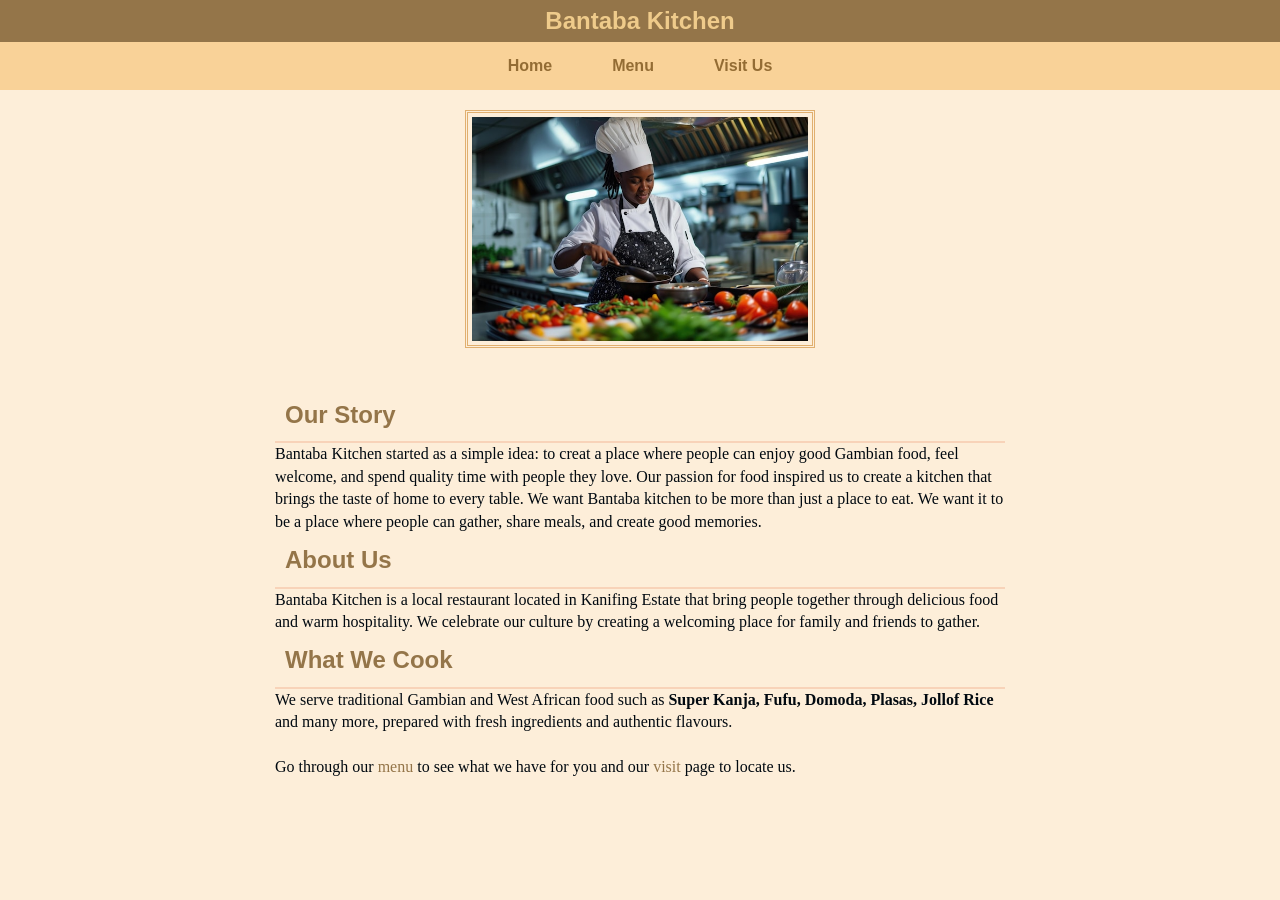
<file: index.html>
<!DOCTYPE html>
<html lang="en">
<head>
    <meta charset="UTF-8">
    <meta name="viewport" content="width=device-width, initial-scale=1.0">
    <title>Index/Home</title>
    
    <link rel="stylesheet" href="style.css">
</head>

<body>

    <header>
        <nav class="nav-bar">
            <h1>Bantaba Kitchen</h1>
            <ul>
             <li><a href="index.html">Home</a></li>
             <li><a href="menu.html">Menu</a></li>
             <li><a href="visit.html">Visit Us</a></li>
            </ul>
        </nav>
    </header>

    <img width="250" src="black-female-chef-instructs-cooking-tv-show-restaurant-kitchen_864588-27599.jpg" alt="">

    <main>
        <section class="index-section">
         <h2>Our Story</h2>
         <p>Bantaba Kitchen started as a simple idea: to creat a place where people can enjoy good Gambian food, feel welcome, and spend quality time with people they love. Our passion for food inspired us to create a kitchen that brings the taste of home to every table. We want Bantaba kitchen to be more than just a place to eat. We want it to be a place where people can gather, share meals, and create good memories.</p>

         <h2>About Us</h2>
         <p>Bantaba Kitchen is a local restaurant located in Kanifing Estate that bring people together through delicious food and warm hospitality. We celebrate our culture by creating a welcoming place for family and friends to gather.</p>

         <h2>What We Cook</h2>
         <p>We serve traditional Gambian and West African food such as <strong>Super Kanja, Fufu, Domoda, Plasas, Jollof Rice</strong> and many more, prepared with fresh ingredients and authentic flavours.</p>
         <!-- used the <strong></strong> tag to make sure the dishes are written in bold -->
          <br>
          <p>Go through our <a href="menu.html">menu</a> to see what we have for you and our <a href="visit.html">visit</a> page to locate us.</p>
        </section>
    </main> 
</body>

</html>
</file>
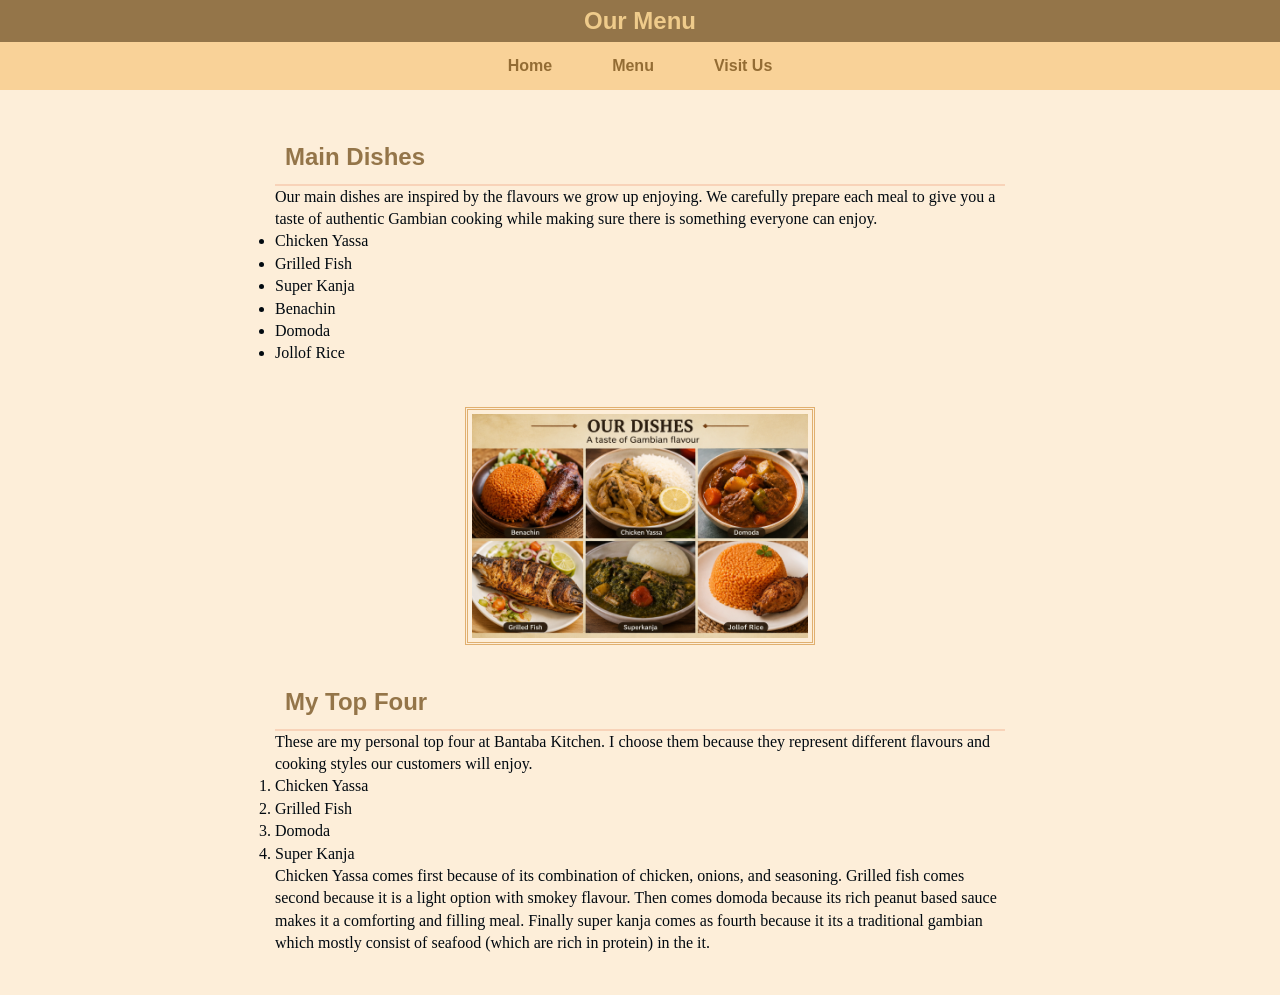
<file: menu.html>
<!DOCTYPE html>
<html lang="en">
<head>
    <meta charset="UTF-8">
    <meta name="viewport" content="width=device-width, initial-scale=1.0">
    <title>Menu</title>
    
    <link rel="stylesheet" href="style.css">
</head>

<body>

    <header>    
        <nav class="nav-bar">
            <h1>Our Menu</h1>
            <ul>
                <li><a href="index.html">Home</a></li>
                <li><a href="menu.html">Menu</a></li>
                <li><a href="visit.html">Visit Us</a></li>
            </ul>
        </nav>
    </header>

    <main>
        <section class="menu-section">
            <h2>Main Dishes</h2>

            <p>Our main dishes are inspired by the flavours we grow up enjoying. We carefully prepare each meal to give you a taste of authentic Gambian cooking while making sure there is something everyone can enjoy.</p>

            <ul>
             <li>Chicken Yassa</li>
             <li>Grilled Fish</li>
             <li>Super Kanja</li>
             <li>Benachin</li>
             <li>Domoda</li>
             <li>Jollof Rice</li>
             <br>
             <img width="250" src="file_00000000f52c82119bffa95930accc5c.png" alt="">
            </ul>

            <h2>My Top Four</h2>
            <p>These are my personal top four at Bantaba Kitchen. I choose them because they represent different flavours and cooking styles our customers will enjoy.</p>

            <ol>
             <li>Chicken Yassa</li>
             <li>Grilled Fish</li>
             <li>Domoda</li>
             <li>Super Kanja</li>
            </ol>

            <p>Chicken Yassa comes first because of its combination of chicken, onions, and seasoning. Grilled fish comes second because it is a light option with smokey flavour. Then comes domoda because its rich peanut based sauce makes it a comforting and filling meal. Finally super kanja comes as fourth because it its a traditional gambian which mostly consist of seafood (which are rich in protein) in the it. </p> 
        </section>
    </main>

</body>

</html>
</file>
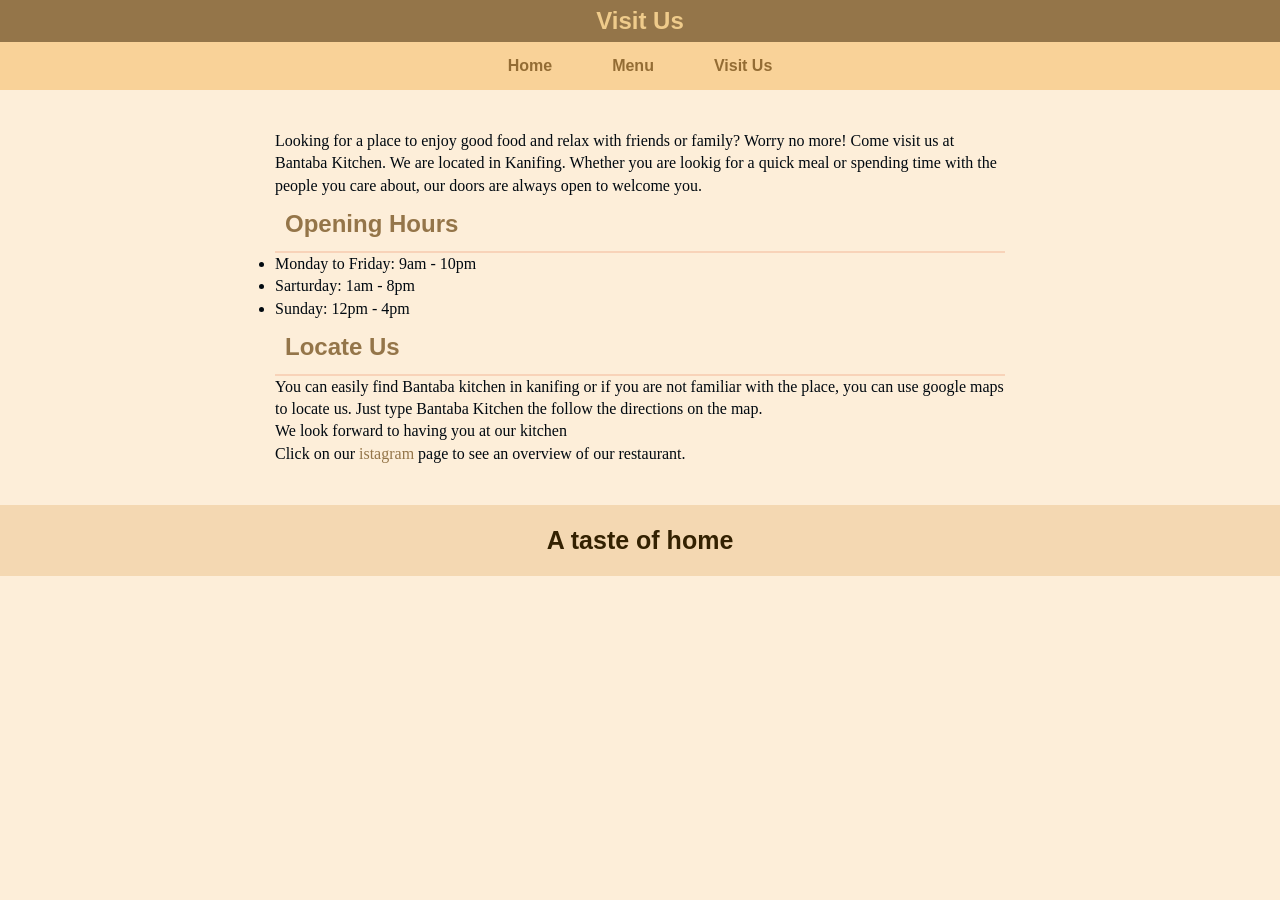
<file: visit.html>
<!DOCTYPE html>
<html lang="en">
<head>
    <meta charset="UTF-8">
    <meta name="viewport" content="width=device-width, initial-scale=1.0">
    <title>Vist</title>

    <link rel="stylesheet" href="style.css"> 
</head>

<body>
   <header>
      <nav class="nav-bar">
        <h1>Visit Us</h1>
        <ul>
         <li><a href="index.html">Home</a></li>
          <li><a href="menu.html">Menu</a></li>
         <li><a href="visit.html">Visit Us</a></li>
       </ul>
     </nav>
 </header>
 
  <main>
    <section class="visit-section">

     <p>Looking for a place to enjoy good food and relax with friends or family? Worry no more! Come visit us at Bantaba Kitchen. We are located in Kanifing. Whether you are lookig for a quick meal or spending time with the people you care about, our doors are always open to welcome you.</p>
     <h2>Opening Hours</h2>

       <ul>
       <li>Monday to Friday: 9am - 10pm</li>
       <li>Sarturday: 1am - 8pm</li>
       <li>Sunday: 12pm - 4pm</li>
       </ul>

     <h2>Locate Us</h2>
     <p>You can easily find Bantaba kitchen in kanifing or if you are not familiar with the place, you can use google maps to locate us. Just type Bantaba Kitchen the follow the directions on the map. <br>
     We look forward to having you at our kitchen</p>

     <p>Click on our <a href="http://www.instagram.com/jallowbilqees/">istagram</a> page to see an overview of our restaurant.</p>
    </section>
  </main>
  <footer>A taste of home</footer>

</body>

</html>
</file>
<file: style.css>
* {
    margin: 0;
    padding: 0;
    box-sizing: border-box;
}

body {
    background-color: #fde9ccbc;
    color: #010910;
}
header {
    text-align: center;
}

main {
    display: flex;
    max-width: 800px;
    margin: 30px auto;
    max-width: 750px;
}

nav ul {
    display: flex;
    list-style: none;
    gap: 60px;
    justify-content: center;
    text-align: center;
    background-color: #f9ce8ddb;
    padding: 15px;
}

a {
    color: #603902aa;
    text-decoration: none;
    text-align: center;
}

.nav-bar {
    font-family: Arial, Helvetica, sans-serif;
    font-weight: bold;
    padding: 0px;
}

h2 {
    color:  #1d181c;
    font-family: Arial, Helvetica, sans-serif;
     border-bottom: 2px solid #f8d3b9;
    padding: 10px;
    color:#603902aa;

}

h1 {
    text-align: center;
    background-color: #603902aa;
    color:#efcb8b;
    padding: 7px;
}

main {
    padding: 10px;
    margin: 30px auto;
    line-height: 1.4;
    width: 70%;
    max-width: 750px;

}

img {
    display: block;
    margin: 20px auto 30px;
    width: 350px;
    padding: 4px;
    border: 3px double rgb(224, 175, 111);
}

footer{
    background-color: #f3d4a9cb;
    padding: 21px;
    text-align: center;
    font-weight: bolder;
    font-family: Verdana, Geneva, Tahoma, sans-serif;
    color: #332101;
    font-size: 25px;
   
}
</file>
